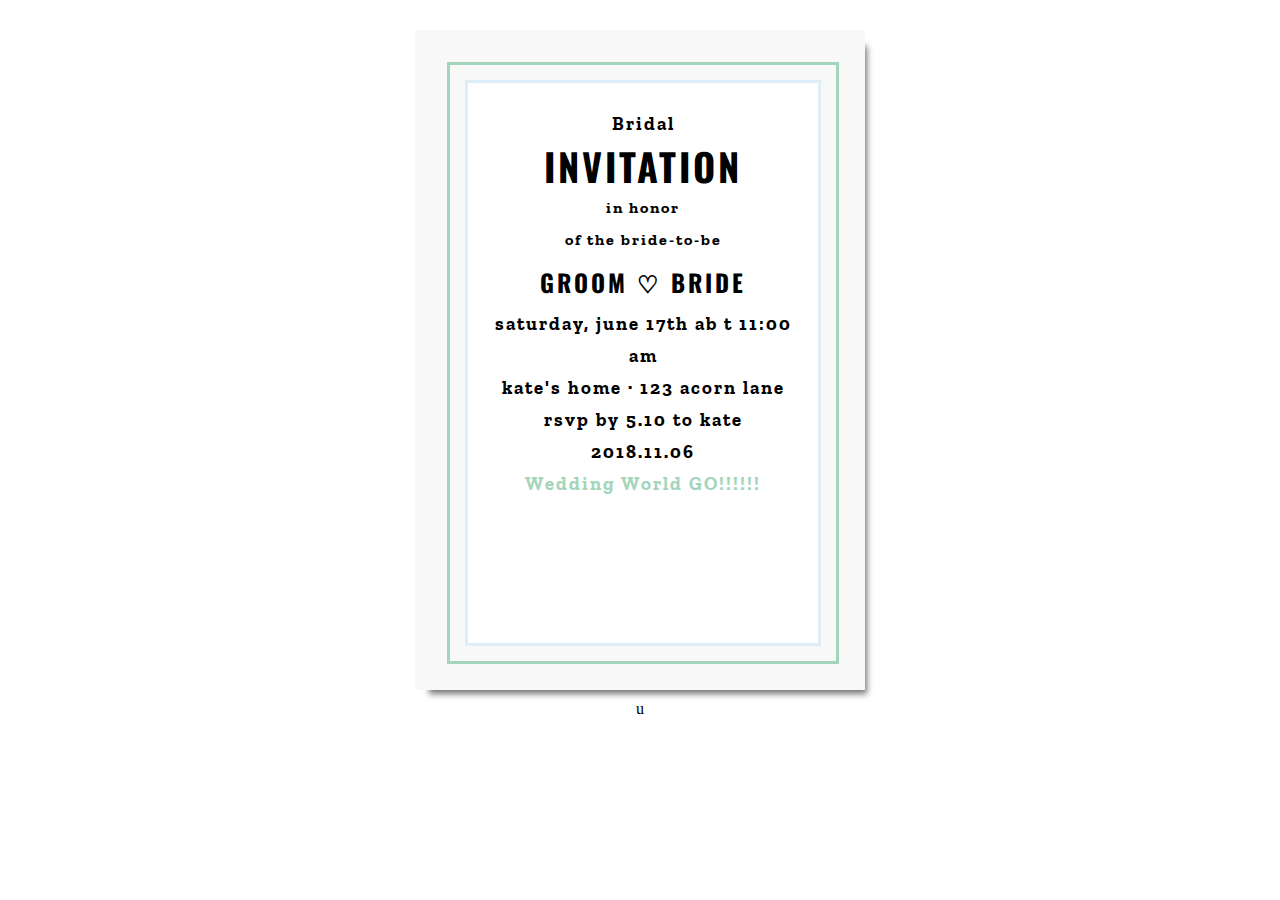
<file: detail.html>
<!DOCTYPE html>
<html lang="en" >

<head>
  <meta charset="UTF-8">
  <title>detail Page</title>
      <link rel="stylesheet" href="css/detail.css">
</head>

<body>
    <!-- 表示させるもの -->
    <!-- 新郎・新婦・日付け・時間・曜日・一言 -->

 <link href="https://fonts.googleapis.com/css?family=Oswald|Zilla+Slab:300i" rel="stylesheet">
<div id="container">
  <div class="floral-background">
    <div class="text-block">
      <div class="words">
        <h3 class="zilla less-space">Bridal</h3>
        <h1 class="oswald uppercase some-space bigger-text"> Invitation</h1>
        <h4 class="zilla less-space">in honor<br> of the bride-to-be</h4>
        <h2 class="oswald uppercase some-space">groom ♡ bride</h2>
        <h3 class="zilla less-space">saturday, june 17th ab t 11:00 am<br>kate's home &middot; 123 acorn lane<br>rsvp by 5.10 to kate<br>2018.11.06<br><span class="gray">Wedding World GO!!!!!!</span></h3>
      </div></div>
  </div>
</div>
</body>

</html>
u
</file>
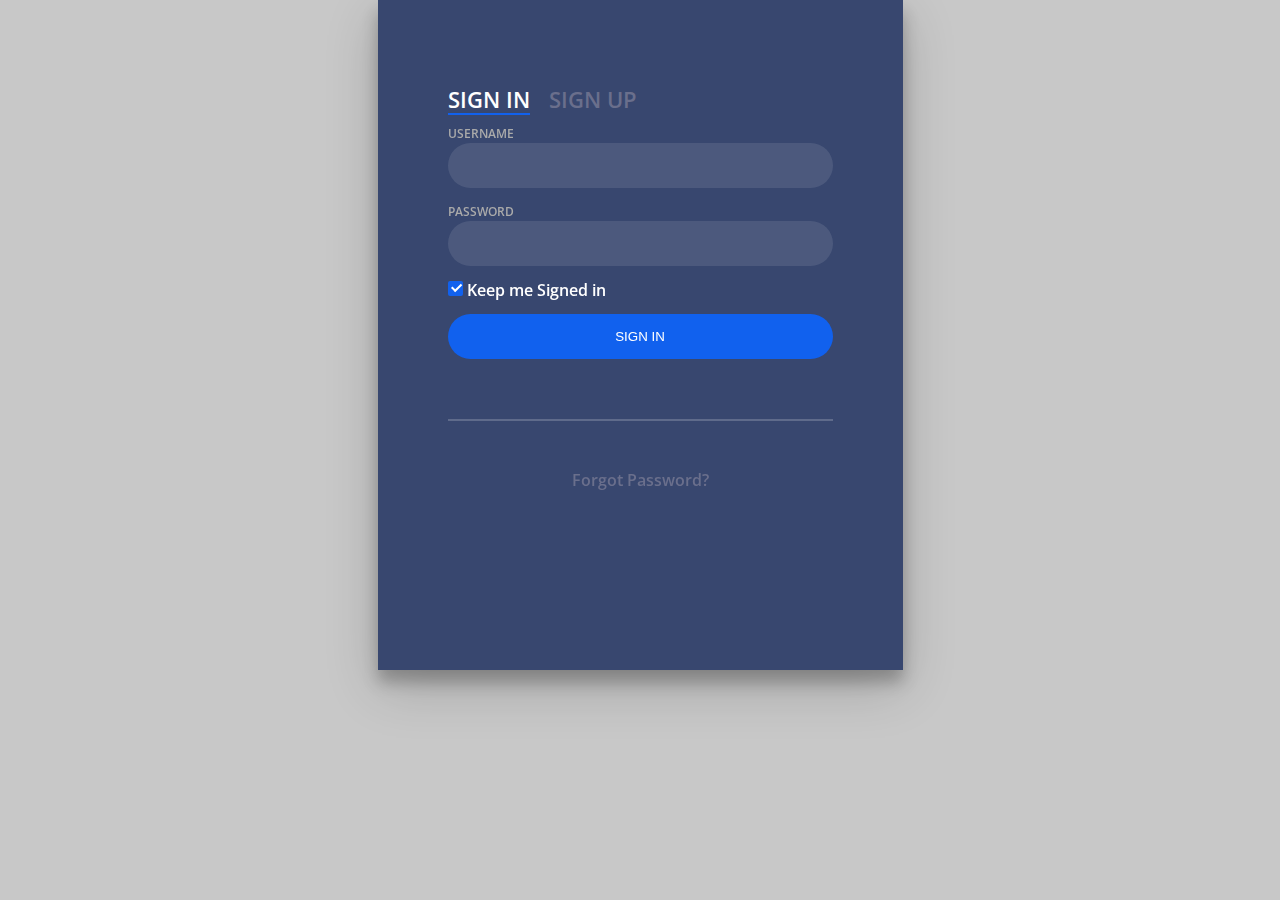
<file: login.html>
<!DOCTYPE html>
<html lang="en" >

<head>
  <meta charset="UTF-8">
  <title>Day 001 Login Form</title>
  
  
  <link rel='stylesheet' href='https://fonts.googleapis.com/css?family=Open+Sans:600'>

      <link rel="stylesheet" href="css/login.css">

  
</head>

<body>

  <div class="login-wrap">
	<div class="login-html">
		<input id="tab-1" type="radio" name="tab" class="sign-in" checked><label for="tab-1" class="tab">Sign In</label>
		<input id="tab-2" type="radio" name="tab" class="sign-up"><label for="tab-2" class="tab">Sign Up</label>
		<div class="login-form">
			<div class="sign-in-htm">
				<div class="group">
					<label for="user" class="label">Username</label>
					<input id="user" type="text" class="input">
				</div>
				<div class="group">
					<label for="pass" class="label">Password</label>
					<input id="pass" type="password" class="input" data-type="password">
				</div>
				<div class="group">
					<input id="check" type="checkbox" class="check" checked>
					<label for="check"><span class="icon"></span> Keep me Signed in</label>
				</div>
				<div class="group">
					<input type="submit" class="button" value="Sign In">
				</div>
				<div class="hr"></div>
				<div class="foot-lnk">
					<a href="#forgot">Forgot Password?</a>
				</div>
			</div>
			<div class="sign-up-htm">
				<div class="group">
					<label for="user" class="label">Username</label>
					<input id="user" type="text" class="input">
				</div>
				<div class="group">
					<label for="pass" class="label">Password</label>
					<input id="pass" type="password" class="input" data-type="password">
				</div>
				<div class="group">
					<label for="pass" class="label">Repeat Password</label>
					<input id="pass" type="password" class="input" data-type="password">
				</div>
				<div class="group">
					<label for="pass" class="label">Email Address</label>
					<input id="pass" type="text" class="input">
				</div>
				<div class="group">
					<input type="submit" class="button" value="Sign Up">
				</div>
				<div class="hr"></div>
				<div class="foot-lnk">
					<label for="tab-1">Already Member?</a>
				</div>
			</div>
		</div>
	</div>
</div>
  
  

</body>

</html>
</file>
<file: css/detail.css>
* {
  margin: 10px;
  text-align: center;
}
#container {
  margin: 0 auto;
  display: flex;
  justify-content: center;
  align-items: center;
}
.floral-background {
  width: 450px;
  height: 660px;
  background-image: url("https://cdn.shopify.com/s/files/1/1403/9171/products/IMG_0115-Edit_Med_web_1024x1024.jpg?v=1478018243");
  background-repeat: no-repeat;
  box-shadow: 8px 10px 6px -6px #777;
  background-color: #f8f8f8;
}
.text-block {
  width: 350px;
  height: 560px;
  background-color: #fff;
  margin: 50px;
  border: 3px solid #deeef9;
  outline: 3px solid #a3d5ba;
  outline-offset: 15px;
}
.words {
  padding: 5px;
  line-height: 200%;
}
.zilla {
  font-family: "Zilla Slab", "Lucida Sans", serif;
}
.oswald {
  font-family: "Oswald", sans-serif;
}
.uppercase {
  text-transform: uppercase;
}
.lowercase {
  text-transform: lowercase;
}
.some-space {
  letter-spacing: 3px;
}
.less-space {
  letter-spacing: 2px;
}
.bigger-text {
  font-size: 38px;
}
.gray {
  color: #a3d5ba;
}

/* 新郎新婦の氏名の文字サイズ変更 */
.smallname
{
  font-size:20px;
}
/* 新郎新婦エリアの文字色変更。 */
.maleName
{
  margin:0;
  color:#0047b3;
}
.femaleName
{
  margin:0;
  color:#a90522;
}
.heart
{
  margin:0;
  color:#ff2fef;
}
/* 説明文の文字サイズ変更 */
.smallnote
{
  font-size:16px;
}
/* 情報メッセージの文字サイズ変更 */
.smallinfo
{
  font-size:20px;
}

/*ログインボタン・ホームボタンなどのボタンエリア。*/
#butArea
{
  width:80%;
  height:10%;
  margin:0 auto;
  display:table;
  vertical-align:middle;
}
#butArea button
{
  padding:14px;
  display:table-cell;
  margin:0 8px 0 auto;
}
#butArea form
{
  display:table-cell;
  margin:0 auto;
}

/*モーダル関連*/
/*.modal-title
{
  text-align:left;
}*/
</file>
<file: css/login.css>
body{
	margin:0;
	color:#6a6f8c;
	background:#c8c8c8;
	font:600 16px/18px 'Open Sans',sans-serif;
}
*,:after,:before{box-sizing:border-box}
.clearfix:after,.clearfix:before{content:'';display:table}
.clearfix:after{clear:both;display:block}
a{color:inherit;text-decoration:none}

.login-wrap{
	width:100%;
	margin:auto;
	max-width:525px;
	min-height:670px;
	position:relative;
	background:url(https://raw.githubusercontent.com/khadkamhn/day-01-login-form/master/img/bg.jpg) no-repeat center;
	box-shadow:0 12px 15px 0 rgba(0,0,0,.24),0 17px 50px 0 rgba(0,0,0,.19);
}
.login-html{
	width:100%;
	height:100%;
	position:absolute;
	padding:90px 70px 50px 70px;
	background:rgba(40,57,101,.9);
}
.login-html .sign-in-htm,
.login-html .sign-up-htm{
	top:0;
	left:0;
	right:0;
	bottom:0;
	position:absolute;
	-webkit-transform:rotateY(180deg);
	        transform:rotateY(180deg);
	-webkit-backface-visibility:hidden;
	        backface-visibility:hidden;
	transition:all .4s linear;
}
.login-html .sign-in,
.login-html .sign-up,
.login-form .group .check{
	display:none;
}
.login-html .tab,
.login-form .group .label,
.login-form .group .button{
	text-transform:uppercase;
}
.login-html .tab{
	font-size:22px;
	margin-right:15px;
	padding-bottom:5px;
	margin:0 15px 10px 0;
	display:inline-block;
	border-bottom:2px solid transparent;
}
.login-html .sign-in:checked + .tab,
.login-html .sign-up:checked + .tab{
	color:#fff;
	border-color:#1161ee;
}
.login-form{
	min-height:345px;
	position:relative;
	-webkit-perspective:1000px;
	        perspective:1000px;
	-webkit-transform-style:preserve-3d;
	        transform-style:preserve-3d;
}
.login-form .group{
	margin-bottom:15px;
}
.login-form .group .label,
.login-form .group .input,
.login-form .group .button{
	width:100%;
	color:#fff;
	display:block;
}
.login-form .group .input,
.login-form .group .button{
	border:none;
	padding:15px 20px;
	border-radius:25px;
	background:rgba(255,255,255,.1);
}
.login-form .group input[data-type="password"]{
	text-security:circle;
	-webkit-text-security:circle;
}
.login-form .group .label{
	color:#aaa;
	font-size:12px;
}
.login-form .group .button{
	background:#1161ee;
}
.login-form .group label .icon{
	width:15px;
	height:15px;
	border-radius:2px;
	position:relative;
	display:inline-block;
	background:rgba(255,255,255,.1);
}
.login-form .group label .icon:before,
.login-form .group label .icon:after{
	content:'';
	width:10px;
	height:2px;
	background:#fff;
	position:absolute;
	transition:all .2s ease-in-out 0s;
}
.login-form .group label .icon:before{
	left:3px;
	width:5px;
	bottom:6px;
	-webkit-transform:scale(0) rotate(0);
	        transform:scale(0) rotate(0);
}
.login-form .group label .icon:after{
	top:6px;
	right:0;
	-webkit-transform:scale(0) rotate(0);
	        transform:scale(0) rotate(0);
}
.login-form .group .check:checked + label{
	color:#fff;
}
.login-form .group .check:checked + label .icon{
	background:#1161ee;
}
.login-form .group .check:checked + label .icon:before{
	-webkit-transform:scale(1) rotate(45deg);
	        transform:scale(1) rotate(45deg);
}
.login-form .group .check:checked + label .icon:after{
	-webkit-transform:scale(1) rotate(-45deg);
	        transform:scale(1) rotate(-45deg);
}
.login-html .sign-in:checked + .tab + .sign-up + .tab + .login-form .sign-in-htm{
	-webkit-transform:rotate(0);
	        transform:rotate(0);
}
.login-html .sign-up:checked + .tab + .login-form .sign-up-htm{
	-webkit-transform:rotate(0);
	        transform:rotate(0);
}

.hr{
	height:2px;
	margin:60px 0 50px 0;
	background:rgba(255,255,255,.2);
}
.foot-lnk{
	text-align:center;
}

/* ログイン画面のホームボタン */
.loginHome
{
	margin-top:16px;
}
</file>
